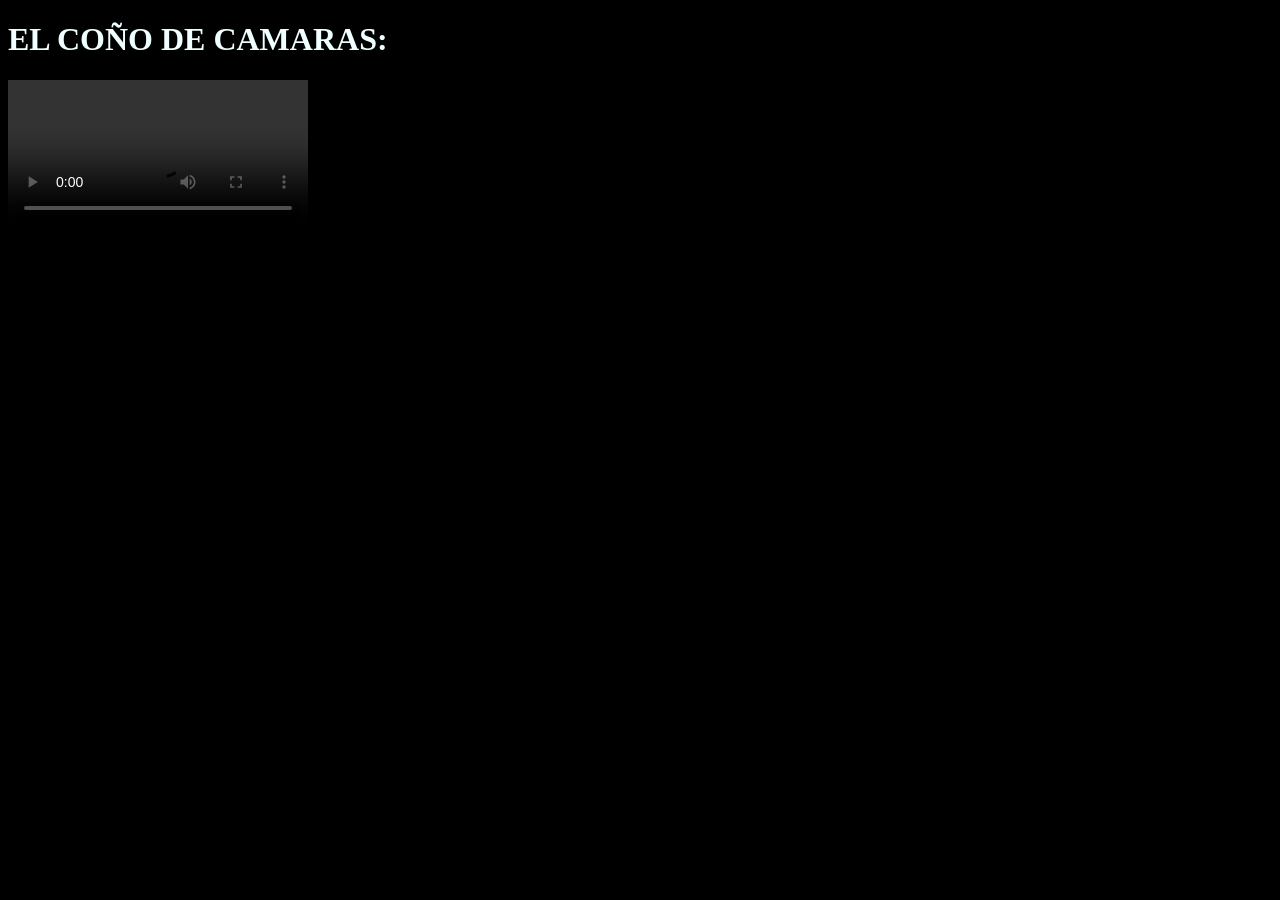
<file: index4.html>
<!DOCTYPE html>
<html lang="es">
<head>
    <meta charset="UTF-8">
    <meta name="viewport" content="width=device-width, initial-scale=1.0">
    <title>Echando carro</title>
</head>
<body style="background-color: black;">
    <h1 style="color: azure;">EL COÑO DE CAMARAS:</h1>
    <div>
        <video controls autoplay src="./camara.mp4"></video>
    </div>
</body>
</html>
</file>
